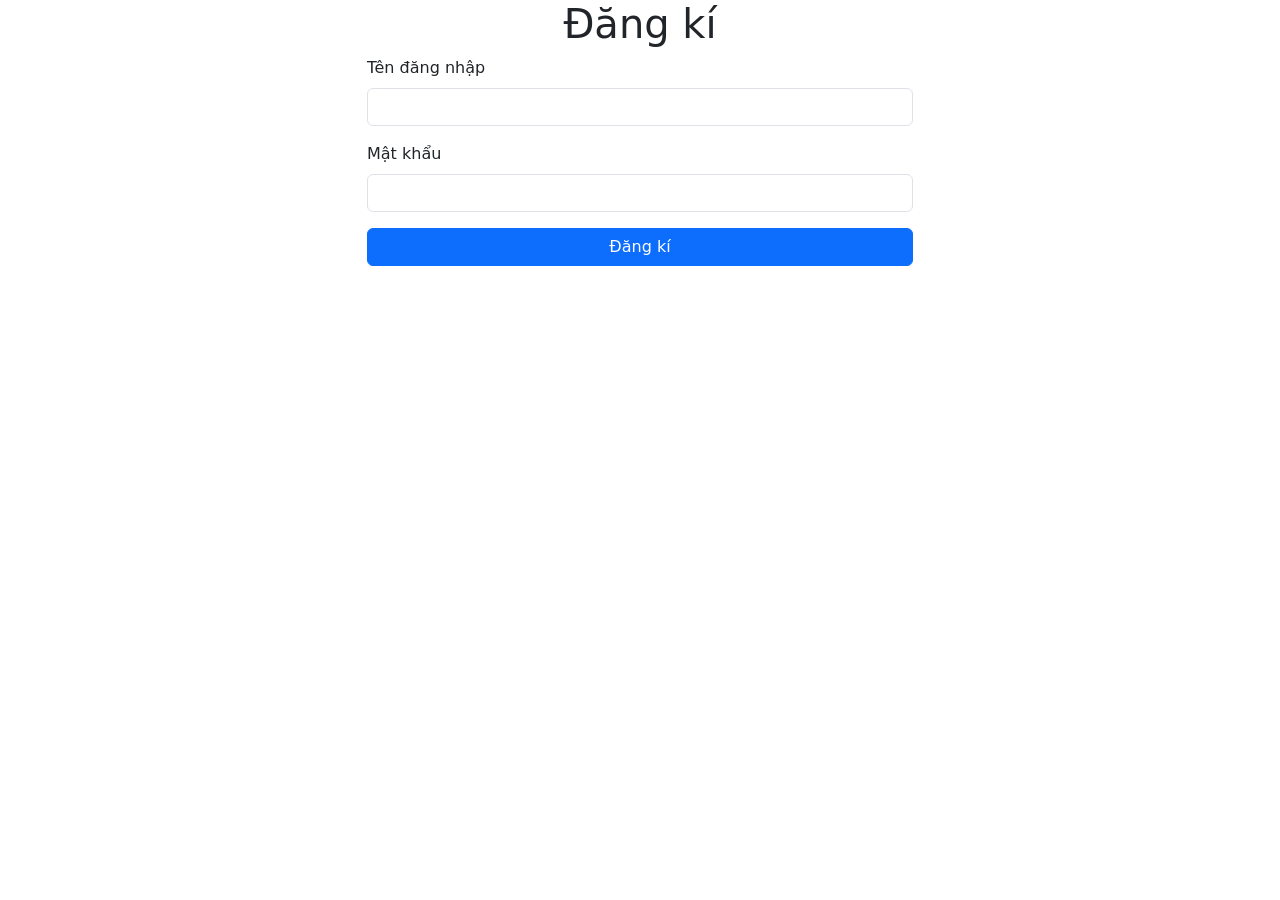
<file: register.html>
<!DOCTYPE html>
<html lang="en">
<head>
    <meta charset="UTF-8">
    <meta name="viewport" content="width=device-width, initial-scale=1.0">
    <title>Đăng Ký Linh Kiện PC</title>
    <!-- bootstrap 5 CDN -->
    <link href="https://cdn.jsdelivr.net/npm/bootstrap@5.3.0/dist/css/bootstrap.min.css" rel="stylesheet" integrity="sha384-9ndCyUaIbzAi2FUVXJi0CjmCapSmO7SnpJef0486qhLnuZ2cdeRhO02iuK6F" crossorigin="anonymous">
    <!-- font awesome CDN -->
    <link rel="stylesheet" href="https://cdnjs.cloudflare.com/ajax/libs/font-awesome/6.4.0/css/all.min.css" integrity="sha512-iecdLmaskl7CVkqkXNQ/ZmHnM+YIY5t3ZV4y/faTqgFtohetphbbj0EVP8IY9s7NdbCq7A4d7zP9yug==" crossorigin="anonymous" referrerpolicy="no-referrer" />
        <link href="https://fonts.googleapis.com/css2?family=Inter:wght@300;400;600;700;800;900&display=swap" rel="stylesheet">
         <link rel="icon" href="src/img/logo.png" type="image/png">

       
    </head>
    <body>
    <div class="container">
        <div class="row">
            <div class="col-6 offset-3">
                <h1 class="text-center">Đăng kí</h1>
                <form action="/register" method="post">
                    <div class="mb-3">
                        <label for="username" class="form-label">Tên đăng nhập</label>
                        <input type="text" class="form-control" id="username" name="username" required>
                    </div>
                    <div class="mb-3">
                        <label for="password" class="form-label">Mật khẩu</label>
                        <input type="password" class="form-control" id="password" name="password" required>
                    </div>
                    <button type="submit" class="btn btn-primary w-100">Đăng kí</button>
                </form>
            </div>
        </div>
    </div>

    <script src="https://cdn.jsdelivr.net/npm/bootstrap@5.3.0/dist/js/bootstrap.bundle.min.js" integrity="sha384-geWF76RCwLtnZ8qwWowPQNguL3RmwHVBC9FhGdlKrxdiJJigb/j/68SIy3Te4" crossorigin="anonymous"></script>
    </body>
</html>
</body>
</html>
</file>
